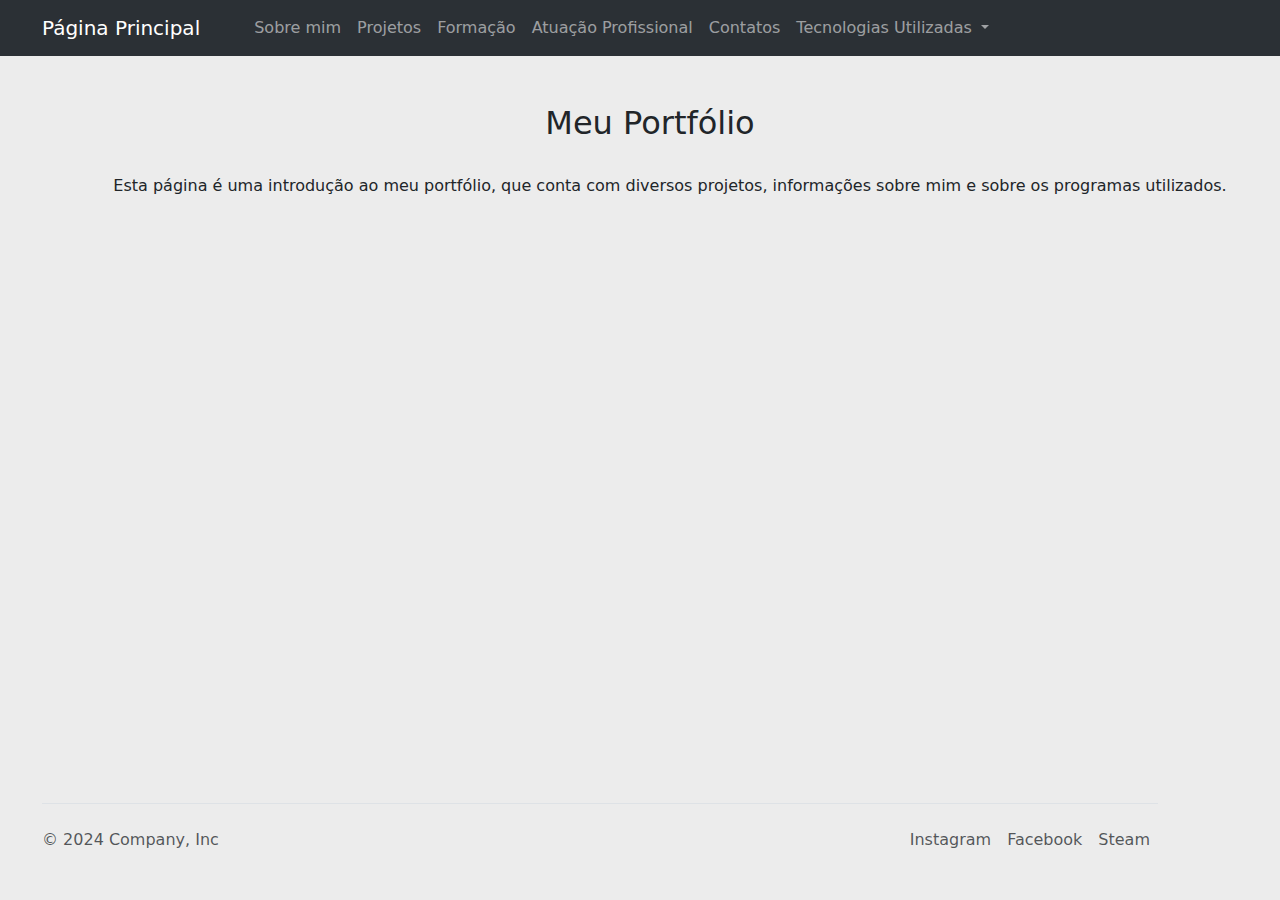
<file: index.html>
<!DOCTYPE html>
<html lang="pt-br">
<head>
    <meta charset="UTF-8">
    <meta name="viewport" content="width=device-width, initial-scale=1.0">
    <title>Meu Portfólio</title>
    <link href="lib/css/bootstrap.min.css" rel="stylesheet" crossorigin="anonymous">
    <link href="meu css/index.css" rel="stylesheet" crossorigin="anonymous">
</head>
<body style="background-color: rgb(236, 236, 236);">
    <form>
    <nav class="navbar navbar-expand-lg bg-body-tertiary" data-bs-theme="dark">
        <div class="container-fluid">
          <a class="navbar-brand" href="index.html">Página Principal</a>
          <button class="navbar-toggler" type="button" data-bs-toggle="collapse" data-bs-target="#navbarSupportedContent" aria-controls="navbarSupportedContent" aria-expanded="false" aria-label="Toggle navigation">
            <span class="navbar-toggler-icon"></span>
          </button>
          <div class="collapse navbar-collapse" id="navbarSupportedContent">
            <ul class="navbar-nav me-auto mb-2 mb-lg-0">
              <li class="nav-item">
                <a class="nav-link" aria-current="page" href="Sobremim.html">Sobre mim</a>
              </li>
              <li class="nav-item">
                <a class="nav-link" href="Projetos.html">Projetos</a>
              </li>
              <li class="nav-item">
                <a class="nav-link" href="Formação.html">Formação</a>
              </li>
              <li class="nav-item">
                <a class="nav-link" aria-current="page" href="Atuação.html">Atuação Profissional</a>
              </li>
              <li class="nav-item">
                <a class="nav-link" aria-current="page" href="Contatos.html">Contatos</a>
              </li>
              <li class="nav-item dropdown">
                <a class="nav-link dropdown-toggle" href="#" role="button" data-bs-toggle="dropdown" aria-expanded="false">
                  Tecnologias Utilizadas
                </a>
                <ul class="dropdown-menu">
                  <li><a class="dropdown-item" href="tecnologias/HTML.html">HTML</a></li>
                  <li><a class="dropdown-item" href="tecnologias/CSS.html">CSS</a></li>
                  <li><a class="dropdown-item" href="tecnologias/JS.html">Java Script</a></li>
                </ul>
              </li>
            </ul>
          </div>
        </div>
      </nav>
    </form>
      <br><br>
      <h2 class="center">Meu Portfólio</h2><br>
      <div class="center">Esta página é uma introdução ao meu portfólio, que conta com diversos projetos, informações sobre mim e sobre os programas utilizados.</div>

      <div class="container" id="div_footer">
        <footer class="d-flex flex-wrap justify-content-between align-items-center py-3 my-4 border-top">
          <p class="col-md-4 mb-0 text-body-secondary">&copy; 2024 Company, Inc</p>
      
          <a href="/" class="col-md-4 d-flex align-items-center justify-content-center mb-3 mb-md-0 me-md-auto link-body-emphasis text-decoration-none">
            <svg class="bi me-2" width="40" height="32"><use xlink:href="#bootstrap"/></svg>
          </a>
      
          <ul class="nav col-md-4 justify-content-end">
            <li class="nav-item"><a href="https://www.instagram.com/rhenancps/" class="nav-link px-2 text-body-secondary">Instagram</a></li>
            <li class="nav-item"><a href="https://www.facebook.com/rhenan.carvalhopecanha/" class="nav-link px-2 text-body-secondary">Facebook</a></li>
            <li class="nav-item"><a href="https://steamcommunity.com/id/Smokeznn/" class="nav-link px-2 text-body-secondary">Steam</a></li>
          </ul>
        </footer>
      </div>
</body>
<script src="lib/js/bootstrap.bundle.min.js" integrity="sha384-YvpcrYf0tY3lHB60NNkmXc5s9fDVZLESaAA55NDzOxhy9GkcIdslK1eN7N6jIeHz" crossorigin="anonymous"></script>
</html>
</file>
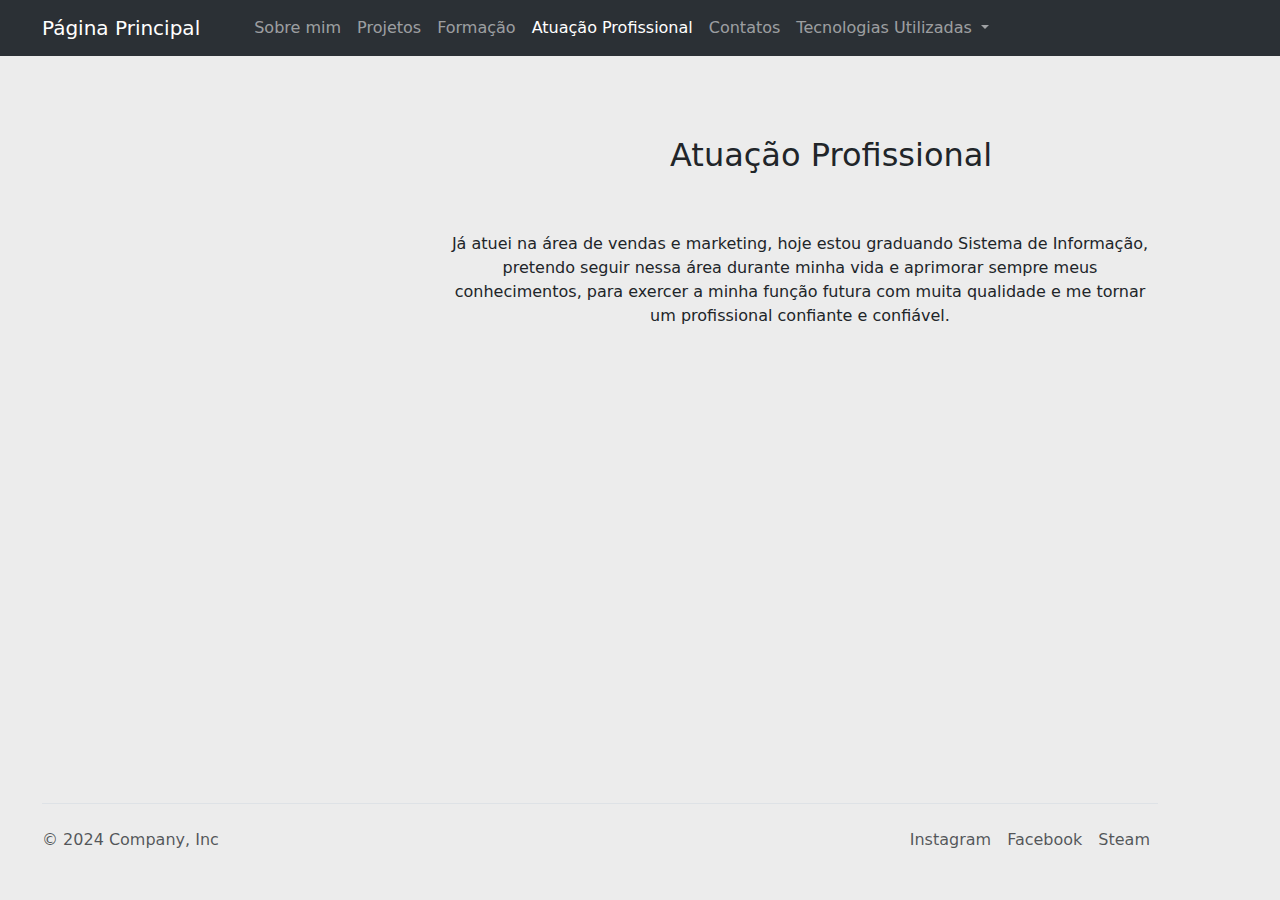
<file: Atuação.html>
<!DOCTYPE html>
<html lang="pt-br">
<head>
    <meta charset="UTF-8">
    <meta name="viewport" content="width=device-width, initial-scale=1.0">
    <title>Atuação Profissional</title>
    <link href="lib/css/bootstrap.min.css" rel="stylesheet" crossorigin="anonymous">
    <link href="meu css/index.css" rel="stylesheet" crossorigin="anonymous">
</head>
<body style="background-color: rgb(236, 236, 236);">
    <form>
    <nav class="navbar navbar-expand-lg bg-body-tertiary" data-bs-theme="dark">
        <div class="container-fluid">
          <a class="navbar-brand" href="index.html">Página Principal</a>
          <button class="navbar-toggler" type="button" data-bs-toggle="collapse" data-bs-target="#navbarSupportedContent" aria-controls="navbarSupportedContent" aria-expanded="false" aria-label="Toggle navigation">
            <span class="navbar-toggler-icon"></span>
          </button>
          <div class="collapse navbar-collapse" id="navbarSupportedContent">
            <ul class="navbar-nav me-auto mb-2 mb-lg-0">
              <li class="nav-item">
                <a class="nav-link" aria-current="page" href="Sobremim.html">Sobre mim</a>
              </li>
              <li class="nav-item">
                <a class="nav-link" href="Projetos.html">Projetos</a>
              </li>
              <li class="nav-item">
                <a class="nav-link" href="Formação.html">Formação</a>
              </li>
              <li class="nav-item">
                <a class="nav-link active" aria-current="page" href="Atuação.html">Atuação Profissional</a>
              </li>
              <li class="nav-item">
                <a class="nav-link" aria-current="page" href="Contatos.html">Contatos</a>
              </li>
              <li class="nav-item dropdown">
                <a class="nav-link dropdown-toggle" href="#" role="button" data-bs-toggle="dropdown" aria-expanded="false">
                  Tecnologias Utilizadas
                </a>
                <ul class="dropdown-menu">
                  <li><a class="dropdown-item" href="tecnologias/HTML.html">HTML</a></li>
                  <li><a class="dropdown-item" href="tecnologias/CSS.html">CSS</a></li>
                  <li><a class="dropdown-item" href="tecnologias/JS.html">Java Script</a></li>
                </ul>
              </li>
            </ul>
          </div>
        </div>
      </nav>
    </form>

    <h2 class="h2_atuaçao">Atuação Profissional</h2>
    <p class="p_atuaçao">Já atuei na área de vendas e marketing, hoje estou graduando Sistema de Informação, pretendo seguir nessa área durante minha vida 
      e aprimorar sempre meus conhecimentos, para exercer a minha função futura com muita qualidade e me tornar um profissional confiante e confiável.
    </p>

    <div class="container" id="div_footer">
      <footer class="d-flex flex-wrap justify-content-between align-items-center py-3 my-4 border-top">
        <p class="col-md-4 mb-0 text-body-secondary">&copy; 2024 Company, Inc</p>
    
        <a href="/" class="col-md-4 d-flex align-items-center justify-content-center mb-3 mb-md-0 me-md-auto link-body-emphasis text-decoration-none">
          <svg class="bi me-2" width="40" height="32"><use xlink:href="#bootstrap"/></svg>
        </a>
    
        <ul class="nav col-md-4 justify-content-end">
          <li class="nav-item"><a href="https://www.instagram.com/rhenancps/" class="nav-link px-2 text-body-secondary">Instagram</a></li>
          <li class="nav-item"><a href="https://www.facebook.com/rhenan.carvalhopecanha/" class="nav-link px-2 text-body-secondary">Facebook</a></li>
          <li class="nav-item"><a href="https://steamcommunity.com/id/Smokeznn/" class="nav-link px-2 text-body-secondary">Steam</a></li>
        </ul>
      </footer>
    </div>
</body>
<script src="lib/js/bootstrap.bundle.min.js" integrity="sha384-YvpcrYf0tY3lHB60NNkmXc5s9fDVZLESaAA55NDzOxhy9GkcIdslK1eN7N6jIeHz" crossorigin="anonymous"></script>
</html>
</file>
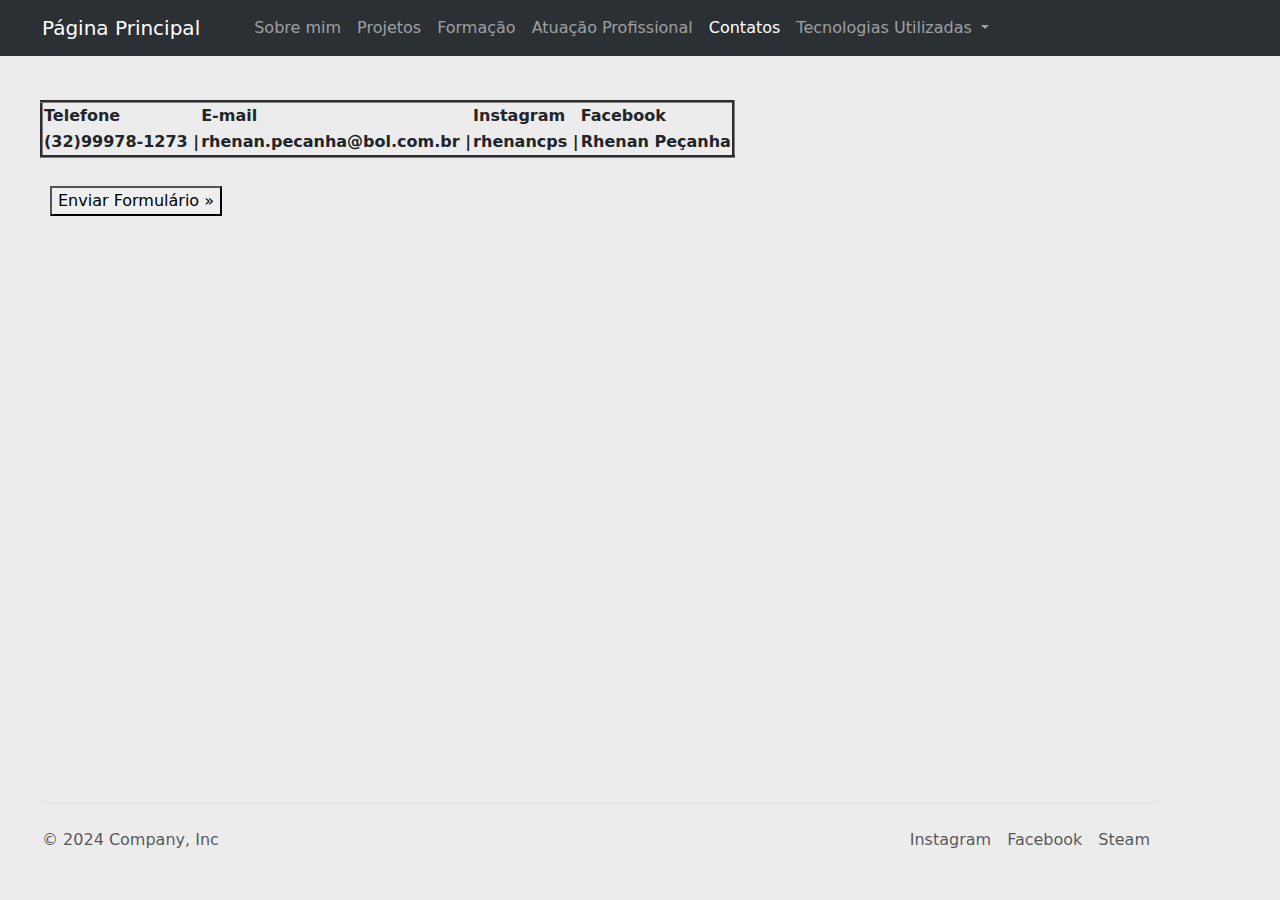
<file: Contatos.html>
<!DOCTYPE html>
<html lang="pt-br">
<head>
    <meta charset="UTF-8">
    <meta name="viewport" content="width=device-width, initial-scale=1.0">
    <title>Contatos</title>
    <link href="lib/css/bootstrap.min.css" rel="stylesheet" crossorigin="anonymous">
    <link href="meu css/index.css" rel="stylesheet" crossorigin="anonymous">
</head>
<body style="background-color: rgb(236, 236, 236);">
    <form>
    <nav class="navbar navbar-expand-lg bg-body-tertiary" data-bs-theme="dark">
        <div class="container-fluid">
          <a class="navbar-brand" href="index.html">Página Principal</a>
          <button class="navbar-toggler" type="button" data-bs-toggle="collapse" data-bs-target="#navbarSupportedContent" aria-controls="navbarSupportedContent" aria-expanded="false" aria-label="Toggle navigation">
            <span class="navbar-toggler-icon"></span>
          </button>
          <div class="collapse navbar-collapse" id="navbarSupportedContent">
            <ul class="navbar-nav me-auto mb-2 mb-lg-0">
              <li class="nav-item">
                <a class="nav-link" aria-current="page" href="Sobremim.html">Sobre mim</a>
              </li>
              <li class="nav-item">
                <a class="nav-link" href="Projetos.html">Projetos</a>
              </li>
              <li class="nav-item">
                <a class="nav-link" href="Formação.html">Formação</a>
              </li>
              <li class="nav-item">
                <a class="nav-link" aria-current="page" href="Atuação.html">Atuação Profissional</a>
              </li>
              <li class="nav-item">
                <a class="nav-link active" aria-current="page" href="Contatos.html">Contatos</a>
              </li>
              <li class="nav-item dropdown">
                <a class="nav-link dropdown-toggle" href="#" role="button" data-bs-toggle="dropdown" aria-expanded="false">
                  Tecnologias Utilizadas
                </a>
                <ul class="dropdown-menu">
                  <li><a class="dropdown-item" href="tecnologias/HTML.html">HTML</a></li>
                  <li><a class="dropdown-item" href="tecnologias/CSS.html">CSS</a></li>
                  <li><a class="dropdown-item" href="tecnologias/JS.html">Java Script</a></li>
                </ul>
              </li>
            </ul>
          </div>
        </div>
      </nav>
    </form>

    <table border="3">
      <tr>
        <th>Telefone</th>
        <th>E-mail</th>
        <th>Instagram</th>
        <th>Facebook</th>
      </tr>
      <br>
      <tr>
        <th>(32)99978-1273 |</th>
        <th>rhenan.pecanha@bol.com.br |</th>
        <th>rhenancps |</th>
        <th>Rhenan Peçanha</th>
      </tr>
    </table>
    <br><br>
    <button onclick="document.location='Formulário.html'" class="b_contatos">Enviar Formulário &raquo;</button>

    <div class="container" id="div_footer">
      <footer class="d-flex flex-wrap justify-content-between align-items-center py-3 my-4 border-top">
        <p class="col-md-4 mb-0 text-body-secondary">&copy; 2024 Company, Inc</p>
    
        <a href="/" class="col-md-4 d-flex align-items-center justify-content-center mb-3 mb-md-0 me-md-auto link-body-emphasis text-decoration-none">
          <svg class="bi me-2" width="40" height="32"><use xlink:href="#bootstrap"/></svg>
        </a>
    
        <ul class="nav col-md-4 justify-content-end">
          <li class="nav-item"><a href="https://www.instagram.com/rhenancps/" class="nav-link px-2 text-body-secondary">Instagram</a></li>
          <li class="nav-item"><a href="https://www.facebook.com/rhenan.carvalhopecanha/" class="nav-link px-2 text-body-secondary">Facebook</a></li>
          <li class="nav-item"><a href="https://steamcommunity.com/id/Smokeznn/" class="nav-link px-2 text-body-secondary">Steam</a></li>
        </ul>
      </footer>
    </div>
</body>
<script src="lib/js/bootstrap.bundle.min.js" integrity="sha384-YvpcrYf0tY3lHB60NNkmXc5s9fDVZLESaAA55NDzOxhy9GkcIdslK1eN7N6jIeHz" crossorigin="anonymous"></script>
</html>
</file>
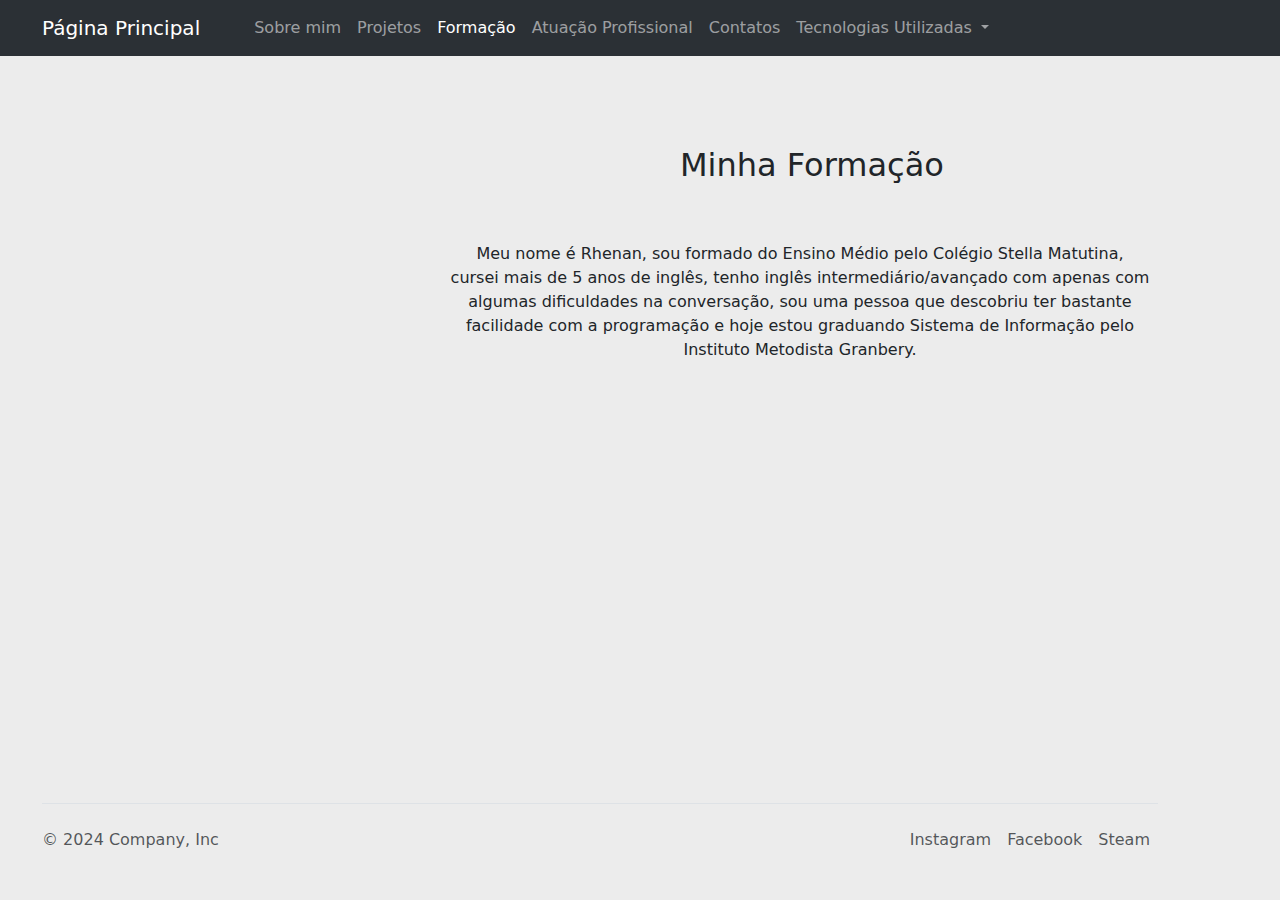
<file: Formação.html>
<!DOCTYPE html>
<html lang="pt-br">
<head>
    <meta charset="UTF-8">
    <meta name="viewport" content="width=device-width, initial-scale=1.0">
    <title>Formação</title>
    <link href="lib/css/bootstrap.min.css" rel="stylesheet" crossorigin="anonymous">
    <link href="meu css/index.css" rel="stylesheet" crossorigin="anonymous">
</head>
<body style="background-color: rgb(236, 236, 236);">
  <form>
    <nav class="navbar navbar-expand-lg bg-body-tertiary" data-bs-theme="dark">
        <div class="container-fluid">
          <a class="navbar-brand" href="index.html">Página Principal</a>
          <button class="navbar-toggler" type="button" data-bs-toggle="collapse" data-bs-target="#navbarSupportedContent" aria-controls="navbarSupportedContent" aria-expanded="false" aria-label="Toggle navigation">
            <span class="navbar-toggler-icon"></span>
          </button>
          <div class="collapse navbar-collapse" id="navbarSupportedContent">
            <ul class="navbar-nav me-auto mb-2 mb-lg-0">
              <li class="nav-item">
                <a class="nav-link" aria-current="page" href="Sobremim.html">Sobre mim</a>
              </li>
              <li class="nav-item">
                <a class="nav-link" href="Projetos.html">Projetos</a>
              </li>
              <li class="nav-item">
                <a class="nav-link active" href="Formação.html">Formação</a>
              </li>
              <li class="nav-item">
                <a class="nav-link" aria-current="page" href="Atuação.html">Atuação Profissional</a>
              </li>
              <li class="nav-item">
                <a class="nav-link" aria-current="page" href="Contatos.html">Contatos</a>
              </li>
              <li class="nav-item dropdown">
                <a class="nav-link dropdown-toggle" href="#" role="button" data-bs-toggle="dropdown" aria-expanded="false">
                  Tecnologias Utilizadas
                </a>
                <ul class="dropdown-menu">
                  <li><a class="dropdown-item" href="tecnologias/HTML.html">HTML</a></li>
                  <li><a class="dropdown-item" href="tecnologias/CSS.html">CSS</a></li>
                  <li><a class="dropdown-item" href="tecnologias/JS.html">Java Script</a></li>
                </ul>
              </li>
            </ul>
          </div>
        </div>
      </nav>
    </form>

    <h2 class="h2_formaçao">Minha Formação</h2>
    <p class="p_formaçao">Meu nome é Rhenan, sou formado do Ensino Médio pelo Colégio Stella Matutina, cursei mais de 5 anos de inglês, tenho inglês intermediário/avançado com apenas com 
      algumas dificuldades na conversação, sou uma pessoa que descobriu ter bastante facilidade com a programação e hoje estou graduando 
      Sistema de Informação pelo Instituto Metodista Granbery.
    </p>

    <div class="container" id="div_footer">
      <footer class="d-flex flex-wrap justify-content-between align-items-center py-3 my-4 border-top">
        <p class="col-md-4 mb-0 text-body-secondary">&copy; 2024 Company, Inc</p>
    
        <a href="/" class="col-md-4 d-flex align-items-center justify-content-center mb-3 mb-md-0 me-md-auto link-body-emphasis text-decoration-none">
          <svg class="bi me-2" width="40" height="32"><use xlink:href="#bootstrap"/></svg>
        </a>
    
        <ul class="nav col-md-4 justify-content-end">
          <li class="nav-item"><a href="https://www.instagram.com/rhenancps/" class="nav-link px-2 text-body-secondary">Instagram</a></li>
          <li class="nav-item"><a href="https://www.facebook.com/rhenan.carvalhopecanha/" class="nav-link px-2 text-body-secondary">Facebook</a></li>
          <li class="nav-item"><a href="https://steamcommunity.com/id/Smokeznn/" class="nav-link px-2 text-body-secondary">Steam</a></li>
        </ul>
      </footer>
    </div>
</body>
<script src="lib/js/bootstrap.bundle.min.js" integrity="sha384-YvpcrYf0tY3lHB60NNkmXc5s9fDVZLESaAA55NDzOxhy9GkcIdslK1eN7N6jIeHz" crossorigin="anonymous"></script>
</html>
</file>
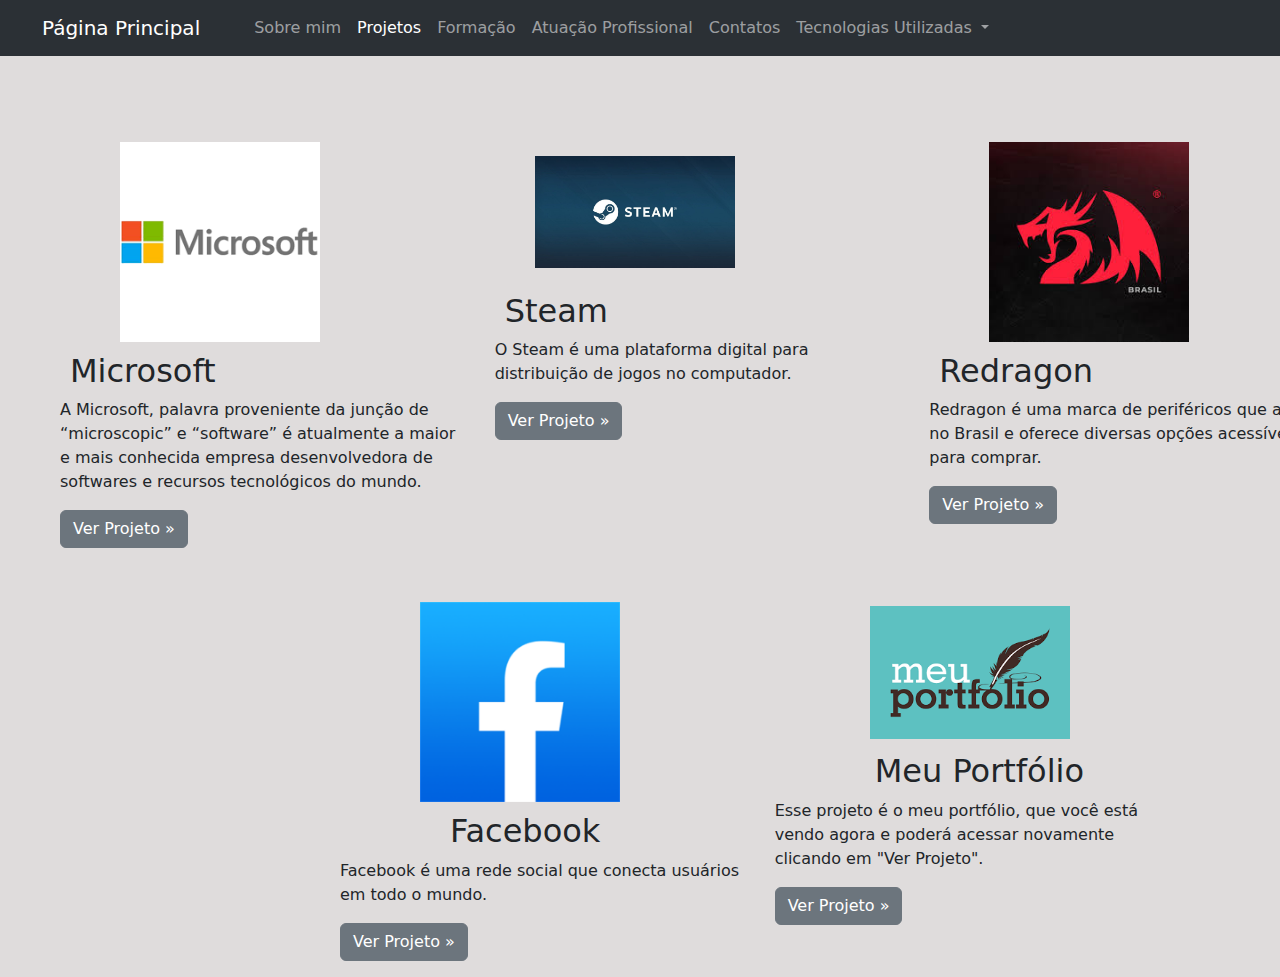
<file: Projetos.html>
<!DOCTYPE html>
<html lang="pt-br">
<head>
    <meta charset="UTF-8">
    <meta name="viewport" content="width=device-width, initial-scale=1.0">
    <title>Meus Projetos</title>
    <link href="lib/css/bootstrap.min.css" rel="stylesheet" crossorigin="anonymous">
    <link href="meu css/index.css" rel="stylesheet" crossorigin="anonymous">
</head>
<body style="background-color: rgb(223, 220, 220);">
  <form>
    <nav class="navbar navbar-expand-lg bg-body-tertiary" data-bs-theme="dark">
        <div class="container-fluid">
          <a class="navbar-brand" href="index.html">Página Principal</a>
          <button class="navbar-toggler" type="button" data-bs-toggle="collapse" data-bs-target="#navbarSupportedContent" aria-controls="navbarSupportedContent" aria-expanded="false" aria-label="Toggle navigation">
            <span class="navbar-toggler-icon"></span>
          </button>
          <div class="collapse navbar-collapse" id="navbarSupportedContent">
            <ul class="navbar-nav me-auto mb-2 mb-lg-0">
              <li class="nav-item">
                <a class="nav-link" aria-current="page" href="Sobremim.html">Sobre mim</a>
              </li>
              <li class="nav-item">
                <a class="nav-link active" href="Projetos.html">Projetos</a>
              </li>
              <li class="nav-item">
                <a class="nav-link" href="Formação.html">Formação</a>
              </li>
              <li class="nav-item">
                <a class="nav-link" aria-current="page" href="Atuação.html">Atuação Profissional</a>
              </li>
              <li class="nav-item">
                <a class="nav-link" aria-current="page" href="Contatos.html">Contatos</a>
              </li>
              <li class="nav-item dropdown">
                <a class="nav-link dropdown-toggle" href="#" role="button" data-bs-toggle="dropdown" aria-expanded="false">
                  Tecnologias Utilizadas
                </a>
                <ul class="dropdown-menu">
                  <li><a class="dropdown-item" href="tecnologias/HTML.html">HTML</a></li>
                  <li><a class="dropdown-item" href="tecnologias/CSS.html">CSS</a></li>
                  <li><a class="dropdown-item" href="tecnologias/JS.html">Java Script</a></li>
                </ul>
              </li>
            </ul>
          </div>
        </div>
      </nav>
    </form>
    <br><br><br><br>
    <div class="row">
      <div class="col-lg-4">
        <svg class="bd-placeholder-img rounded-circle" width="140" height="140" xmlns="http://www.w3.org/2000/svg" role="img" aria-label="Placeholder" preserveAspectRatio="xMidYMid slice" focusable="false"><img src="/img/Microsoft.png" alt="MICROSOFT" class="img_projetos"><rect width="100%" height="100%" fill="var(--bs-secondary-color)"/></svg>
        <h2 class="fw-normal">Microsoft</h2>
        <p>A Microsoft, palavra proveniente da junção de “microscopic” e “software” é atualmente a maior e mais conhecida empresa desenvolvedora de softwares e recursos tecnológicos do mundo.</p>
        <p><a class="btn btn-secondary" href="https://www.microsoft.com/pt-br" target="_blank">Ver Projeto &raquo;</a></p>
      </div>
      <div class="col-lg-4">
        <svg class="bd-placeholder-img rounded-circle" width="140" height="140" xmlns="http://www.w3.org/2000/svg" role="img" aria-label="Placeholder" preserveAspectRatio="xMidYMid slice" focusable="false"><img src="/img/Steam.png" alt="MICROSOFT" class="img_projetos" style="right: 100px;">  <rect width="100%" height="100%" fill="var(--bs-secondary-color)"/></svg>
        <h2 class="fw-normal">Steam</h2>
        <p>O Steam é uma plataforma digital para distribuição de jogos no computador.</p>
        <p><a class="btn btn-secondary" href="https://store.steampowered.com/" target="_blank">Ver Projeto &raquo;</a></p>
      </div>
      <div class="col-lg-4">
        <svg class="bd-placeholder-img rounded-circle" width="140" height="140" xmlns="http://www.w3.org/2000/svg" role="img" aria-label="Placeholder" preserveAspectRatio="xMidYMid slice" focusable="false"><img src="/img/Redragon.png" alt="Redragon" class="img_projetos"> <rect width="100%" height="100%" fill="var(--bs-secondary-color)"/></svg>
        <h2 class="fw-normal">Redragon</h2>
        <p>Redragon é uma marca de periféricos que atua no Brasil e oferece diversas opções acessíveis para comprar.</p>
        <p><a class="btn btn-secondary" href="https://www.redragon.com.br/" target="_blank">Ver Projeto &raquo;</a></p>
      </div>
    </div>
    <br><br>
    <div class="row">
      <div class="col-lg-4">
        <svg class="bd-placeholder-img rounded-circle" width="140" height="140" xmlns="http://www.w3.org/2000/svg" role="img" aria-label="Placeholder" preserveAspectRatio="xMidYMid slice" focusable="false" id="svg_diferente"><img src="/img/Facebook.png" alt="Facebook" class="img_projetos" style="left: 220px;"> <rect width="100%" height="100%" fill="var(--bs-secondary-color)"/></svg>
        <h2 class="fw-normal" id="h2_diferente">Facebook</h2>
        <p class="p_local">Facebook é uma rede social que conecta usuários em todo o mundo.</p>
        <p class="p_local"><a class="btn btn-secondary" href="https://www.facebook.com/" target="_blank">Ver Projeto &raquo;</a></p>
      </div>
      <div class="col-lg-4">
        <svg class="bd-placeholder-img rounded-circle" width="140" height="140" xmlns="http://www.w3.org/2000/svg" role="img" aria-label="Placeholder" preserveAspectRatio="xMidYMid slice" focusable="false" id="svg_diferente2"><img src="/img/Portfolio.png" alt="Meu Portfólio" class="img_projetos" style="left: 235px;"> <rect width="100%" height="100%" fill="var(--bs-secondary-color)"/></svg>
        <h2 class="fw-normal" id="h2_diferente2">Meu Portfólio</h2>
        <p class="p_local">Esse projeto é o meu portfólio, que você está vendo agora e poderá acessar novamente clicando em "Ver Projeto".</p>
        <p class="p_local"><a class="btn btn-secondary" href="#">Ver Projeto &raquo;</a></p>
      </div>
    </div>
</body>
<script src="lib/js/bootstrap.bundle.min.js" integrity="sha384-YvpcrYf0tY3lHB60NNkmXc5s9fDVZLESaAA55NDzOxhy9GkcIdslK1eN7N6jIeHz" crossorigin="anonymous"></script>
</html>
</file>
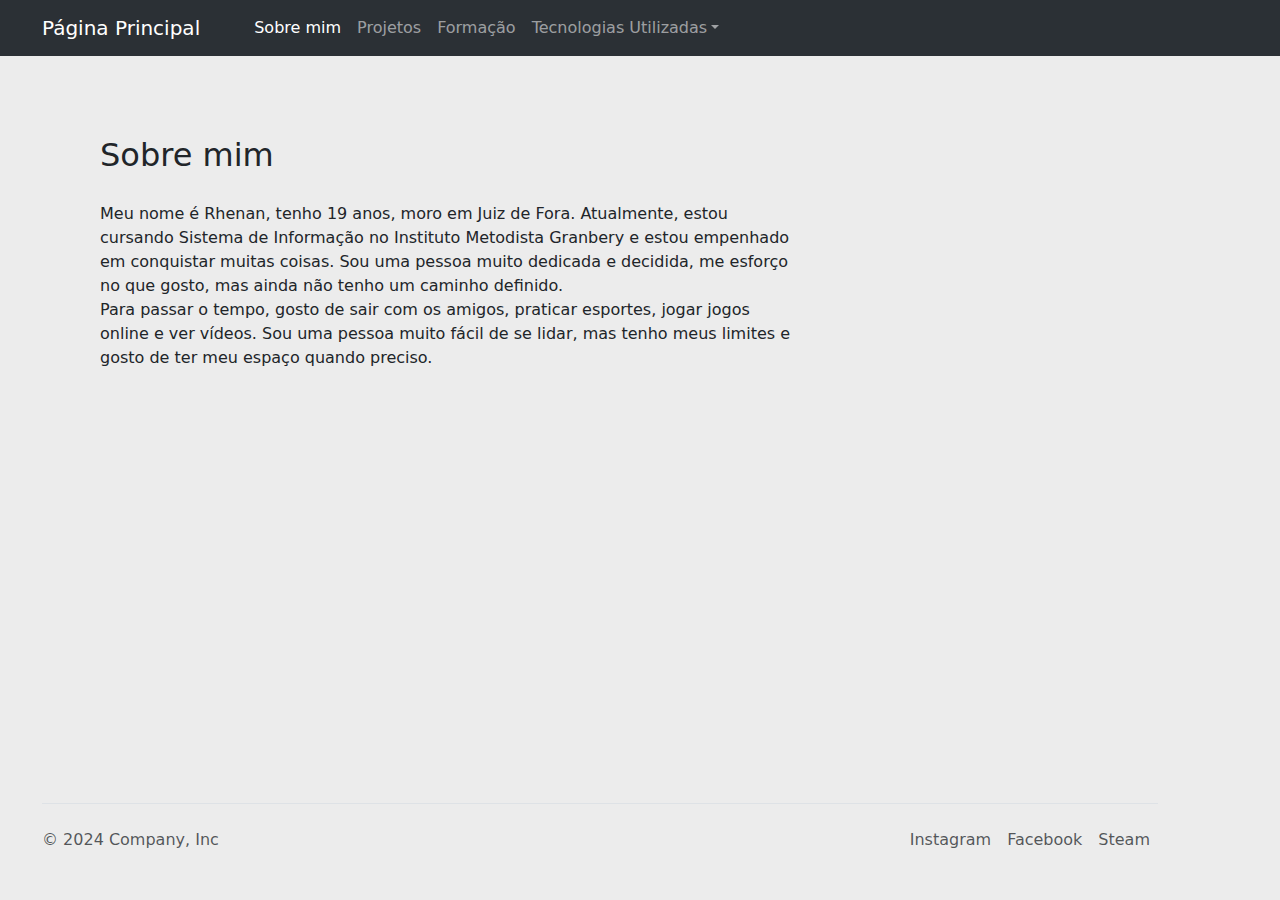
<file: sobremim.html>
<!DOCTYPE html>
<html lang="pt-br">
<head>
    <meta charset="UTF-8">
    <meta name="viewport" content="width=device-width, initial-scale=1.0">
    <title>Sobre Mim</title>
    <link href="lib/css/bootstrap.min.css" rel="stylesheet" crossorigin="anonymous">
    <link href="meu css/index.css" rel="stylesheet" crossorigin="anonymous">
</head>
<body style="background-color: rgb(236, 236, 236);">
    <form>
    <nav class="navbar navbar-expand-lg bg-body-tertiary" data-bs-theme="dark">
        <div class="container-fluid">
          <a class="navbar-brand" href="index.html">Página Principal</a>
          <button class="navbar-toggler" type="button" data-bs-toggle="collapse" data-bs-target="#navbarSupportedContent" aria-controls="navbarSupportedContent" aria-expanded="false" aria-label="Toggle navigation">
            <span class="navbar-toggler-icon"></span>
          </button>
          <div class="collapse navbar-collapse" id="navbarSupportedContent">
            <ul class="navbar-nav me-auto mb-2 mb-lg-0">
              <li class="nav-item">
                <a class="nav-link active" aria-current="page" href="Sobremim.html">Sobre mim</a>
              </li>
              <li class="nav-item">
                <a class="nav-link" href="Projetos.html">Projetos</a>
              </li>
              <li class="nav-item">
                <a class="nav-link" href="Formação.html">Formação</a>
              </li>
              <li class="nav-item dropdown">
                <a class="nav-link dropdown-toggle" href="#" role="button" data-bs-toggle="dropdown" aria-expanded="false">Tecnologias Utilizadas</a>
                <ul class="dropdown-menu">
                  <li><a class="dropdown-item" href="tecnologias/HTML.html">HTML</a></li> 
                  <li><a class="dropdown-item" href="tecnologias/CSS.html">CSS</a></li>
                  <li><a class="dropdown-item" href="tecnologias/JS.html">Java Script</a></li>
                </ul>
              </li>
            </ul>
          </div>
        </div>
      </nav>
    </form>
    <h2 class="h2_sobremim">Sobre mim</h2>
    <p class="p_sobremim">Meu nome é Rhenan, tenho 19 anos, moro em Juiz de Fora. Atualmente, estou cursando Sistema de Informação no Instituto Metodista Granbery 
      e estou empenhado em conquistar muitas coisas. Sou uma pessoa muito dedicada e decidida, me esforço no que gosto, mas ainda não tenho um caminho definido. <br>
     Para passar o tempo, gosto de sair com os amigos, praticar esportes, jogar jogos online e ver vídeos. Sou uma pessoa muito fácil de se lidar, mas tenho meus limites e 
     gosto de ter meu espaço quando preciso.
    </p>

    <div class="container" id="div_footer">
      <footer class="d-flex flex-wrap justify-content-between align-items-center py-3 my-4 border-top">
        <p class="col-md-4 mb-0 text-body-secondary">&copy; 2024 Company, Inc</p>
    
        <a href="/" class="col-md-4 d-flex align-items-center justify-content-center mb-3 mb-md-0 me-md-auto link-body-emphasis text-decoration-none">
          <svg class="bi me-2" width="40" height="32"><use xlink:href="#bootstrap"/></svg>
        </a>
    
        <ul class="nav col-md-4 justify-content-end">
          <li class="nav-item"><a href="https://www.instagram.com/rhenancps/" class="nav-link px-2 text-body-secondary">Instagram</a></li>
          <li class="nav-item"><a href="https://www.facebook.com/rhenan.carvalhopecanha/" class="nav-link px-2 text-body-secondary">Facebook</a></li>
          <li class="nav-item"><a href="https://steamcommunity.com/id/Smokeznn/" class="nav-link px-2 text-body-secondary">Steam</a></li>
        </ul>
      </footer>
    </div>
</body>
<script src="lib/js/bootstrap.bundle.min.js" integrity="sha384-YvpcrYf0tY3lHB60NNkmXc5s9fDVZLESaAA55NDzOxhy9GkcIdslK1eN7N6jIeHz" crossorigin="anonymous"></script>
</html>
</file>
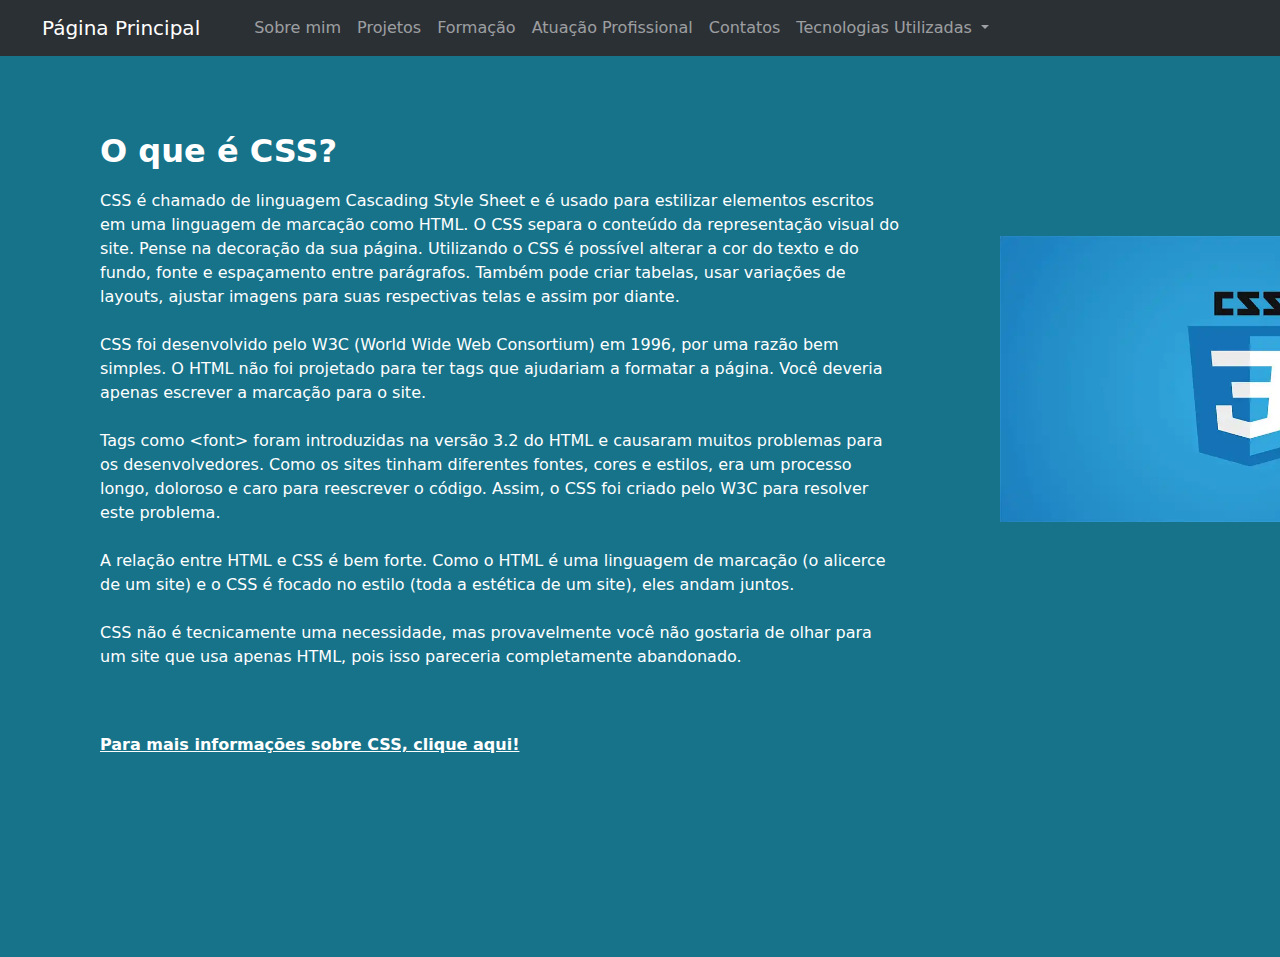
<file: tecnologias/CSS.html>
<!DOCTYPE html>
<html lang="pt-br">
<head>
    <meta charset="UTF-8">
    <meta name="viewport" content="width=device-width, initial-scale=1.0">
    <title>O que é CSS</title>
    <link href="../lib/css/bootstrap.min.css" rel="stylesheet" crossorigin="anonymous">
    <link href="../meu css/index.css" rel="stylesheet" crossorigin="anonymous">
</head>
<body style="background-color: rgb(23, 115, 138);">
  <form>
    <nav class="navbar navbar-expand-lg bg-body-tertiary" data-bs-theme="dark">
        <div class="container-fluid">
          <a class="navbar-brand" href="/index.html">Página Principal</a>
          <button class="navbar-toggler" type="button" data-bs-toggle="collapse" data-bs-target="#navbarSupportedContent" aria-controls="navbarSupportedContent" aria-expanded="false" aria-label="Toggle navigation">
            <span class="navbar-toggler-icon"></span>
          </button>
          <div class="collapse navbar-collapse" id="navbarSupportedContent">
            <ul class="navbar-nav me-auto mb-2 mb-lg-0">
              <li class="nav-item">
                <a class="nav-link" aria-current="page" href="/Sobremim.html">Sobre mim</a>
              </li>
              <li class="nav-item">
                <a class="nav-link" href="/Projetos.html">Projetos</a>
              </li>
              <li class="nav-item">
                <a class="nav-link" href="/Formação.html">Formação</a>
              </li>
              <li class="nav-item">
                <a class="nav-link" aria-current="page" href="/Atuação.html">Atuação Profissional</a>
              </li>
              <li class="nav-item">
                <a class="nav-link" aria-current="page" href="/Contatos.html">Contatos</a>
              </li>
              <li class="nav-item dropdown">
                <a class="nav-link dropdown-toggle" href="#" role="button" data-bs-toggle="dropdown" aria-expanded="false">
                  Tecnologias Utilizadas
                </a>
                <ul class="dropdown-menu">
                  <li><a class="dropdown-item" href="HTML.html">HTML</a></li>
                  <li><a class="dropdown-item active" href="CSS.html">CSS</a></li>
                  <li><a class="dropdown-item" href="JS.html">Java Script</a></li>
                </ul>
              </li>
            </ul>
          </div>
        </div>
      </nav>
    </form>

    <img src="/img/CSS.png" alt="CSS" class="img_css">

    <h2 class="h2_css"><b>O que é CSS?</b></h2>
    <p class="p_css">CSS é chamado de linguagem Cascading Style Sheet e é usado para estilizar elementos escritos em uma linguagem de marcação como HTML. 
      O CSS separa o conteúdo da representação visual do site. Pense  na decoração da sua página. Utilizando o CSS é possível alterar a cor do texto 
      e do fundo, fonte e espaçamento entre parágrafos. Também pode criar tabelas, usar variações de layouts, ajustar imagens para suas respectivas 
      telas e assim por diante.
      <br><br>
      CSS foi desenvolvido pelo W3C (World Wide Web Consortium) em 1996, por uma razão bem simples. O HTML não foi projetado para ter tags que ajudariam 
      a formatar a página. Você deveria apenas escrever a marcação para o site.
      <br><br>
      Tags como &lt;font&gt; foram introduzidas na versão 3.2 do HTML e causaram muitos problemas para os desenvolvedores. Como os sites tinham diferentes 
      fontes, cores e estilos, era um processo longo, doloroso e caro para reescrever o código. Assim, o CSS foi criado pelo W3C para resolver este problema.
      <br><br>
      A relação entre HTML e CSS é bem forte. Como o HTML é uma linguagem de marcação (o alicerce de um site) e o CSS é focado no estilo (toda a estética de um site), 
      eles andam juntos.
      <br><br>
      CSS não é tecnicamente uma necessidade, mas provavelmente você não gostaria de olhar para um site que usa apenas HTML, pois isso pareceria completamente abandonado.</p>
      <br><br>
      <a href="https://www.hostinger.com.br/tutoriais/o-que-e-css-guia-basico-de-css" target="_blank" class="p_css"><b>Para mais informações sobre CSS, clique aqui!</b></a>

    </body>
<script src="../lib/js/bootstrap.bundle.min.js" integrity="sha384-YvpcrYf0tY3lHB60NNkmXc5s9fDVZLESaAA55NDzOxhy9GkcIdslK1eN7N6jIeHz" crossorigin="anonymous"></script>
</html>
</file>
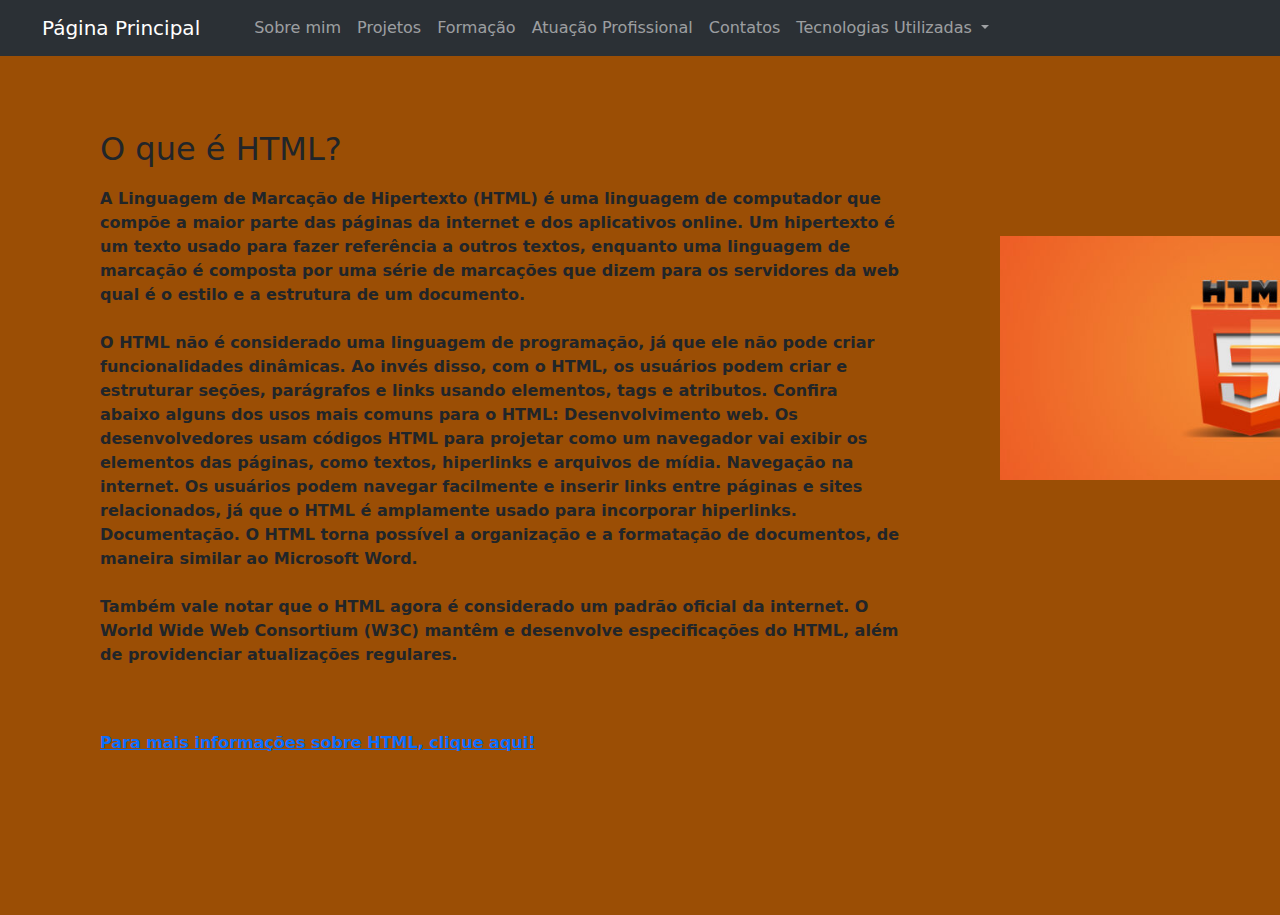
<file: tecnologias/HTML.html>
<!DOCTYPE html>
<html lang="pt-br">
<head>
    <meta charset="UTF-8">
    <meta name="viewport" content="width=device-width, initial-scale=1.0">
    <title>O que é HTML</title>
    <link href="../lib/css/bootstrap.min.css" rel="stylesheet" crossorigin="anonymous">
    <link href="../meu css/index.css" rel="stylesheet" crossorigin="anonymous">
</head>
<body style="background-color: rgb(155, 78, 5);">
  <form>
    <nav class="navbar navbar-expand-lg bg-body-tertiary" data-bs-theme="dark">
        <div class="container-fluid">
          <a class="navbar-brand" href="/index.html">Página Principal</a>
          <button class="navbar-toggler" type="button" data-bs-toggle="collapse" data-bs-target="#navbarSupportedContent" aria-controls="navbarSupportedContent" aria-expanded="false" aria-label="Toggle navigation">
            <span class="navbar-toggler-icon"></span>
          </button>
          <div class="collapse navbar-collapse" id="navbarSupportedContent">
            <ul class="navbar-nav me-auto mb-2 mb-lg-0">
              <li class="nav-item">
                <a class="nav-link" aria-current="page" href="/Sobremim.html">Sobre mim</a>
              </li>
              <li class="nav-item">
                <a class="nav-link" href="/Projetos.html">Projetos</a>
              </li>
              <li class="nav-item">
                <a class="nav-link" href="/Formação.html">Formação</a>
              </li>
              <li class="nav-item">
                <a class="nav-link" aria-current="page" href="/Atuação.html">Atuação Profissional</a>
              </li>
              <li class="nav-item">
                <a class="nav-link" aria-current="page" href="/Contatos.html">Contatos</a>
              </li>
              <li class="nav-item dropdown">
                <a class="nav-link dropdown-toggle" href="#" role="button" data-bs-toggle="dropdown" aria-expanded="false">
                  Tecnologias Utilizadas
                </a>
                <ul class="dropdown-menu">
                  <li><a class="dropdown-item active" href="HTML.html">HTML</a></li>
                  <li><a class="dropdown-item" href="CSS.html">CSS</a></li>
                  <li><a class="dropdown-item" href="JS.html">Java Script</a></li>
                </ul>
              </li>
            </ul>
          </div>
        </div>
      </nav>
    </form>

    <img src="/img/HTML.jpg" alt="HTML" class="img_html">
    <h2 class="h2_html">O que é HTML?</h2>
    <p class="p_html"><b>A Linguagem de Marcação de Hipertexto (HTML) é uma linguagem de computador que compõe a maior parte das páginas da internet e 
      dos aplicativos online. Um hipertexto é um texto usado para fazer referência a outros textos, enquanto uma linguagem de marcação é composta por uma 
      série de marcações que dizem para os servidores da web qual é o estilo e a estrutura de um documento.<br><br>

      O HTML não é considerado uma linguagem de programação, já que ele não pode criar funcionalidades dinâmicas. Ao invés disso, com o HTML, 
      os usuários podem criar e estruturar seções, parágrafos e links usando elementos, tags e atributos.
      
      Confira abaixo alguns dos usos mais comuns para o HTML:
      
      Desenvolvimento web. Os desenvolvedores usam códigos HTML para projetar como um navegador vai exibir os elementos das páginas, como textos, hiperlinks 
      e arquivos de mídia.
      Navegação na internet. Os usuários podem navegar facilmente e inserir links entre páginas e sites relacionados, já que o HTML é amplamente usado para 
      incorporar hiperlinks.
      Documentação. O HTML torna possível a organização e a formatação de documentos, de maneira similar ao Microsoft Word.<br><br>
      Também vale notar que o HTML agora é considerado um padrão oficial da internet. O World Wide Web Consortium (W3C) mantêm e desenvolve especificações do 
      HTML, além de providenciar atualizações regulares.</b></p>
      <br><br>
      <b><a href="https://www.hostinger.com.br/tutoriais/o-que-e-html-conceitos-basicos" target="_blank" class="p_html">Para mais informações sobre HTML, clique aqui!</a></b>
</body>
<script src="../lib/js/bootstrap.bundle.min.js" integrity="sha384-YvpcrYf0tY3lHB60NNkmXc5s9fDVZLESaAA55NDzOxhy9GkcIdslK1eN7N6jIeHz" crossorigin="anonymous"></script>
</html>
</file>
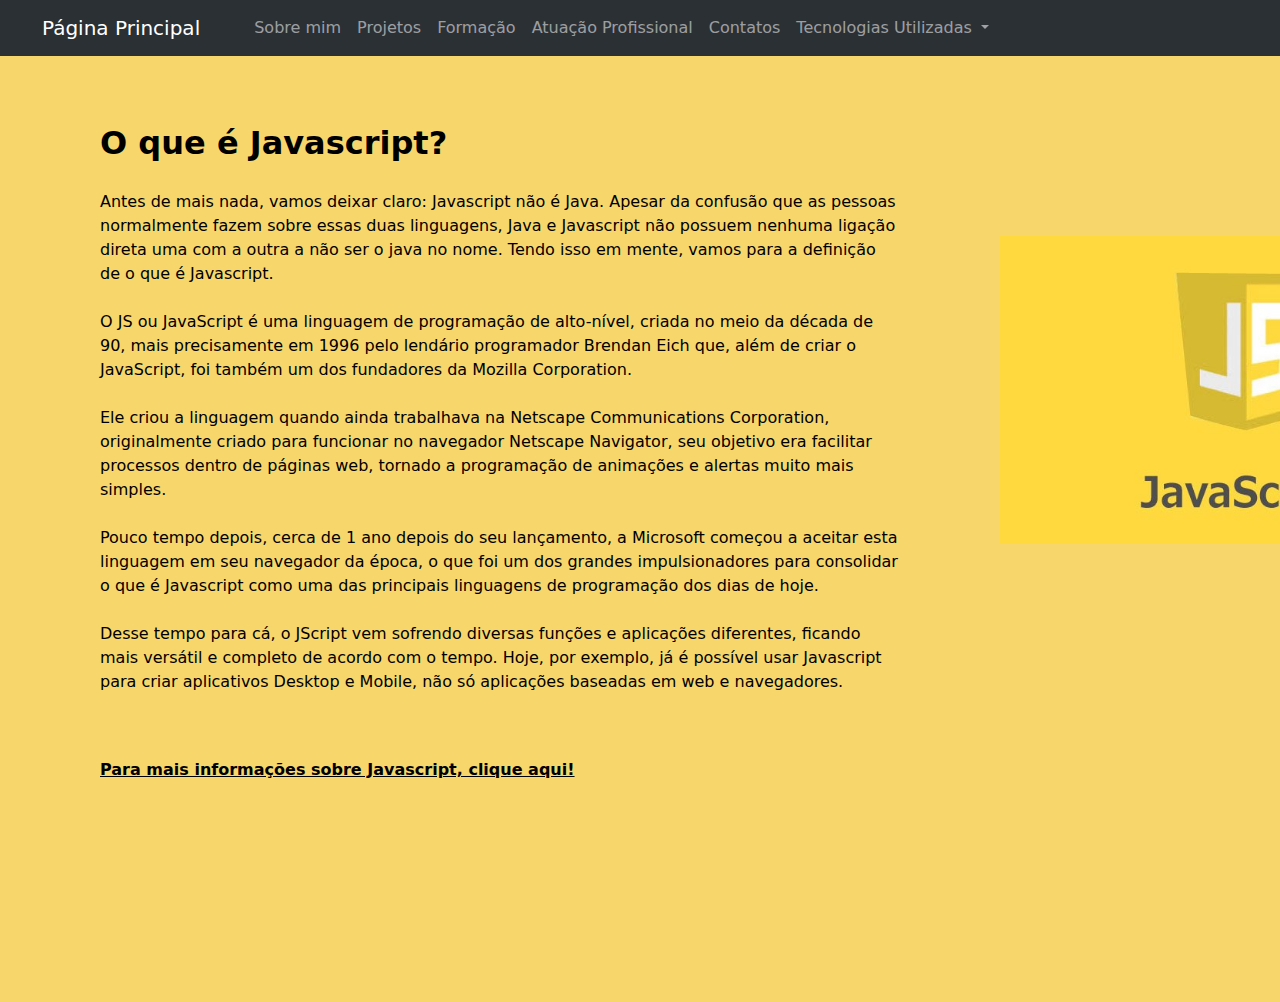
<file: tecnologias/JS.html>
<!DOCTYPE html>
<html lang="pt-br">
<head>
    <meta charset="UTF-8">
    <meta name="viewport" content="width=device-width, initial-scale=1.0">
    <title>O que é Javascript</title>
    <link href="../lib/css/bootstrap.min.css" rel="stylesheet" crossorigin="anonymous">
    <link href="../meu css/index.css" rel="stylesheet" crossorigin="anonymous">
</head>
<body style="background-color: rgb(247, 214, 108);">
  <form>
    <nav class="navbar navbar-expand-lg bg-body-tertiary" data-bs-theme="dark">
        <div class="container-fluid">
          <a class="navbar-brand" href="/index.html">Página Principal</a>
          <button class="navbar-toggler" type="button" data-bs-toggle="collapse" data-bs-target="#navbarSupportedContent" aria-controls="navbarSupportedContent" aria-expanded="false" aria-label="Toggle navigation">
            <span class="navbar-toggler-icon"></span>
          </button>
          <div class="collapse navbar-collapse" id="navbarSupportedContent">
            <ul class="navbar-nav me-auto mb-2 mb-lg-0">
              <li class="nav-item">
                <a class="nav-link" aria-current="page" href="/Sobremim.html">Sobre mim</a>
              </li>
              <li class="nav-item">
                <a class="nav-link" href="/Projetos.html">Projetos</a>
              </li>
              <li class="nav-item">
                <a class="nav-link" href="/Formação.html">Formação</a>
              </li>
              <li class="nav-item">
                <a class="nav-link" aria-current="page" href="/Atuação.html">Atuação Profissional</a>
              </li>
              <li class="nav-item">
                <a class="nav-link" aria-current="page" href="/Contatos.html">Contatos</a>
              </li>
              <li class="nav-item dropdown">
                <a class="nav-link dropdown-toggle" href="#" role="button" data-bs-toggle="dropdown" aria-expanded="false">
                  Tecnologias Utilizadas
                </a>
                <ul class="dropdown-menu">
                  <li><a class="dropdown-item" href="HTML.html">HTML</a></li>
                  <li><a class="dropdown-item" href="CSS.html">CSS</a></li>
                  <li><a class="dropdown-item active" href="JS.html">Java Script</a></li>
                </ul>
              </li>
            </ul>
          </div>
        </div>
      </nav>
    </form>

    <img src="/img/JS.png" alt="JS" class="img_js">

    <h2 class="h2_js"><b>O que é Javascript?</b></h2>

    <p class="p_js">Antes de mais nada, vamos deixar claro: Javascript não é Java. Apesar da confusão que as pessoas normalmente fazem sobre essas duas 
      linguagens, Java e Javascript não possuem nenhuma ligação direta uma com a outra a não ser o java no nome. Tendo isso em mente, 
      vamos para a definição de o que é Javascript.
      <br><br>
      O JS ou JavaScript é uma linguagem de programação de alto-nível, criada no meio da década de 90, mais precisamente em 1996 pelo lendário 
      programador Brendan Eich que, além de criar o JavaScript, foi também um dos fundadores da Mozilla Corporation.
      <br><br>
      Ele criou a linguagem quando ainda trabalhava na Netscape Communications Corporation, originalmente criado para funcionar no navegador 
      Netscape Navigator, seu objetivo era facilitar processos dentro de páginas web, tornado a programação de animações e alertas muito mais simples.
      <br><br>
      Pouco tempo depois, cerca de 1 ano depois do seu lançamento, a Microsoft começou a aceitar esta linguagem em seu navegador da época, o que foi 
      um dos grandes impulsionadores para consolidar o que é Javascript como uma das principais linguagens de programação dos dias de hoje.
      <br><br>
      Desse tempo para cá, o JScript vem sofrendo diversas funções e aplicações diferentes, ficando mais versátil e completo de acordo com o tempo. 
      Hoje, por exemplo, já é possível usar Javascript para criar aplicativos Desktop e Mobile, não só aplicações baseadas em web e navegadores.</p>
      <br><br>
      <b><a href="https://www.hostinger.com.br/tutoriais/o-que-e-javascript" target="_blank" class="p_js">Para mais informações sobre Javascript, clique aqui!</a></b>

      
    </body>
<script src="../lib/js/bootstrap.bundle.min.js" integrity="sha384-YvpcrYf0tY3lHB60NNkmXc5s9fDVZLESaAA55NDzOxhy9GkcIdslK1eN7N6jIeHz" crossorigin="anonymous"></script>
</html>
</file>
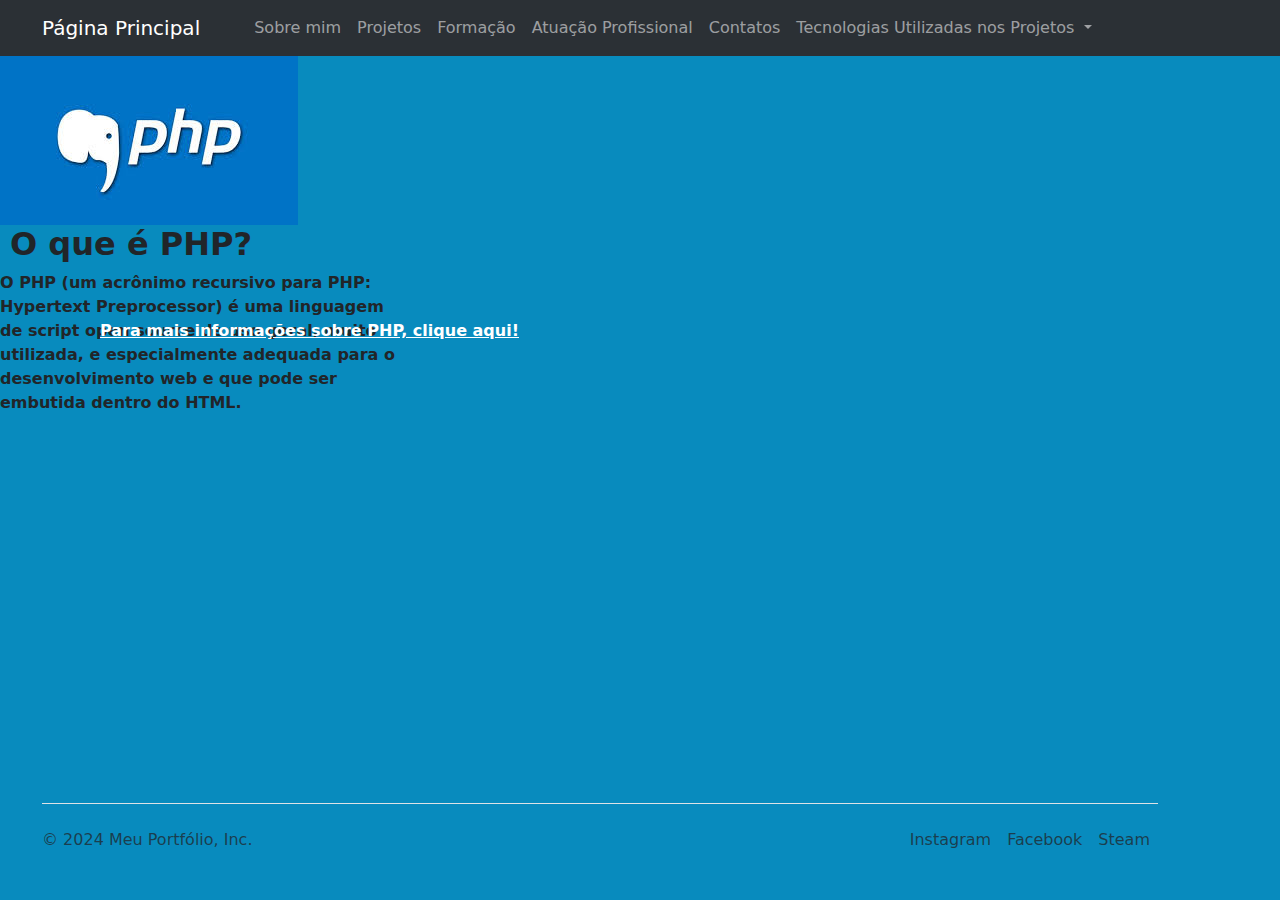
<file: tecnologias/PHP.html>
<!DOCTYPE html>
<html lang="pt-br">
<head>
    <meta charset="UTF-8">
    <meta name="viewport" content="width=device-width, initial-scale=1.0">
    <title>O que é PHP</title>
    <link href="../lib/css/bootstrap.min.css" rel="stylesheet" crossorigin="anonymous">
    <link href="../meu css/index.css" rel="stylesheet" crossorigin="anonymous">
</head>
<body style="background-color: rgb(8, 139, 190);">
  <form>
    <nav class="navbar navbar-expand-lg bg-body-tertiary" data-bs-theme="dark">
        <div class="container-fluid">
          <a class="navbar-brand" href="/index.html">Página Principal</a>
          <button class="navbar-toggler" type="button" data-bs-toggle="collapse" data-bs-target="#navbarSupportedContent" aria-controls="navbarSupportedContent" aria-expanded="false" aria-label="Toggle navigation">
            <span class="navbar-toggler-icon"></span>
          </button>
          <div class="collapse navbar-collapse" id="navbarSupportedContent">
            <ul class="navbar-nav me-auto mb-2 mb-lg-0">
              <li class="nav-item">
                <a class="nav-link" aria-current="page" href="/Sobremim.html">Sobre mim</a>
              </li>
              <li class="nav-item">
                <a class="nav-link" href="/Projetos.html">Projetos</a>
              </li>
              <li class="nav-item">
                <a class="nav-link" href="/Formação.html">Formação</a>
              </li>
              <li class="nav-item">
                <a class="nav-link" aria-current="page" href="/Atuação.html">Atuação Profissional</a>
              </li>
              <li class="nav-item">
                <a class="nav-link" aria-current="page" href="/Contatos.html">Contatos</a>
              </li>
              <li class="nav-item dropdown">
                <a class="nav-link dropdown-toggle" href="#" role="button" data-bs-toggle="dropdown" aria-expanded="false">
                  Tecnologias Utilizadas nos Projetos
                </a>
                <ul class="dropdown-menu">
                  <li><a class="dropdown-item" href="HTML.html">HTML</a></li>
                  <li><a class="dropdown-item" href="CSS.html">CSS</a></li>
                  <li><a class="dropdown-item" href="JS.html">Java Script</a></li>
                  <li><a class="dropdown-item active" href="/tecnologias/PHP.html">PHP</a></li>
                </ul>
              </li>
            </ul>
          </div>
        </div>
      </nav>
    </form>

    <img src="/img/php.png" alt="PHP" class="img_php">
    <h2 class="h2_php"><b>O que é PHP?</b></h2>
    <p class="p_php"><b>O PHP (um acrônimo recursivo para PHP: Hypertext Preprocessor) é uma linguagem de script open source de uso geral, muito utilizada, e 
        especialmente adequada para o desenvolvimento web e que pode ser embutida dentro do HTML.</b></p>
      <br><br>
      <b><a href="https://www.hostinger.com.br/tutoriais/o-que-e-php-guia-basico" target="_blank" class="p_html" style="color: white;">Para mais informações sobre PHP, clique aqui!</a></b>

      <div class="container" id="div_footer">
        <footer class="d-flex flex-wrap justify-content-between align-items-center py-3 my-4 border-top">
          <p class="col-md-4 mb-0 text-muted">© 2024 Meu Portfólio, Inc.</p>
      
          <a href="/" class="col-md-4 d-flex align-items-center justify-content-center mb-3 mb-md-0 me-md-auto link-dark text-decoration-none">
            <svg class="bi me-2" width="40" height="32"><use xlink:href="#bootstrap"/></svg>
          </a>
      
          <ul class="nav col-md-4 justify-content-end">
            <li class="nav-item"><a href="https://www.instagram.com/rhenancps/" target="_blank" class="nav-link px-2 text-muted">Instagram</a></li>
            <li class="nav-item"><a href="https://www.facebook.com/rhenan.carvalhopecanha/" target="_blank" class="nav-link px-2 text-muted">Facebook</a></li>
            <li class="nav-item"><a href="https://steamcommunity.com/id/Smokeznn/" target="_blank" class="nav-link px-2 text-muted">Steam</a></li>
          </ul>
        </footer>
      </div>
    </body>
<script src="../lib/js/bootstrap.bundle.min.js" integrity="sha384-YvpcrYf0tY3lHB60NNkmXc5s9fDVZLESaAA55NDzOxhy9GkcIdslK1eN7N6jIeHz" crossorigin="anonymous"></script>
</html>
</file>
<file: meu css/index.css>
.center {
    text-align: center;}

div {position: relative; left: 30px;}

p {position: relative; width: 400px;}

h2 {position: relative; left: 10px;}

#svg_diferente {position: relative; left: 380px;}

#svg_diferente2 {position: relative; left: 370px;}

#h2_diferente {position: relative; left: 390px;}

#h2_diferente2 {position: relative; left: 380px;}

.p_local {position: relative; left: 280px;}

.Imagens {border; border-style: double ; position: relative;}

.p_sobremim {top: 100px; position: relative; left: 100px; width: 700px;}

.h2_sobremim {top: 80px; position: relative; left: 100px;}

.h2_html {top: 80px; position: relative; left: 100px; top: -170px;}

.p_html {top: 100px; position: relative; left: 100px; width: 800px; top: -160px;}

.img_html {width: 500px; position: relative; top: 180px; left: 1000px;}

.h2_css {top: 80px; position: relative; left: 100px; top: -210px; color: white;}

.p_css {top: 100px; position: relative; left: 100px; width: 800px; top: -200px; color: white;}

.img_css {width: 500px; position: relative; top: 180px; left: 1000px;}

.h2_js {top: 80px; position: relative; left: 100px; top: -240px; color: black;}

.p_js {top: 100px; position: relative; left: 100px; width: 800px; top: -220px; color: black;}

.img_js {width: 500px; position: relative; top: 180px; left: 1000px;}

.img_projetos {width: 200px; position: relative; top: -10px; right: 80px;}

.p_formaçao {top: 140px; position: relative; left: 450px; width: 700px; text-align: center;}

.h2_formaçao {top: 90px; position: relative; left: 680px;}

.p_atuaçao {top: 130px; position: relative; left: 450px; width: 700px; text-align: center;}

.h2_atuaçao {top: 80px; position: relative; left: 670px;}

table {position: relative; left: 40px; top: 20px;}

.b_contatos {position: relative; left: 50px;}

.b_form {position: relative; left: 50px; top: 50px;}

hr {width: 100%;
    height: 3px;
    color: rgb(0, 0, 0);}

.f_div {position: relative; top: 100px; left: 130px;}

#div_footer {position: absolute !important; bottom: 0 !important;}
</file>
